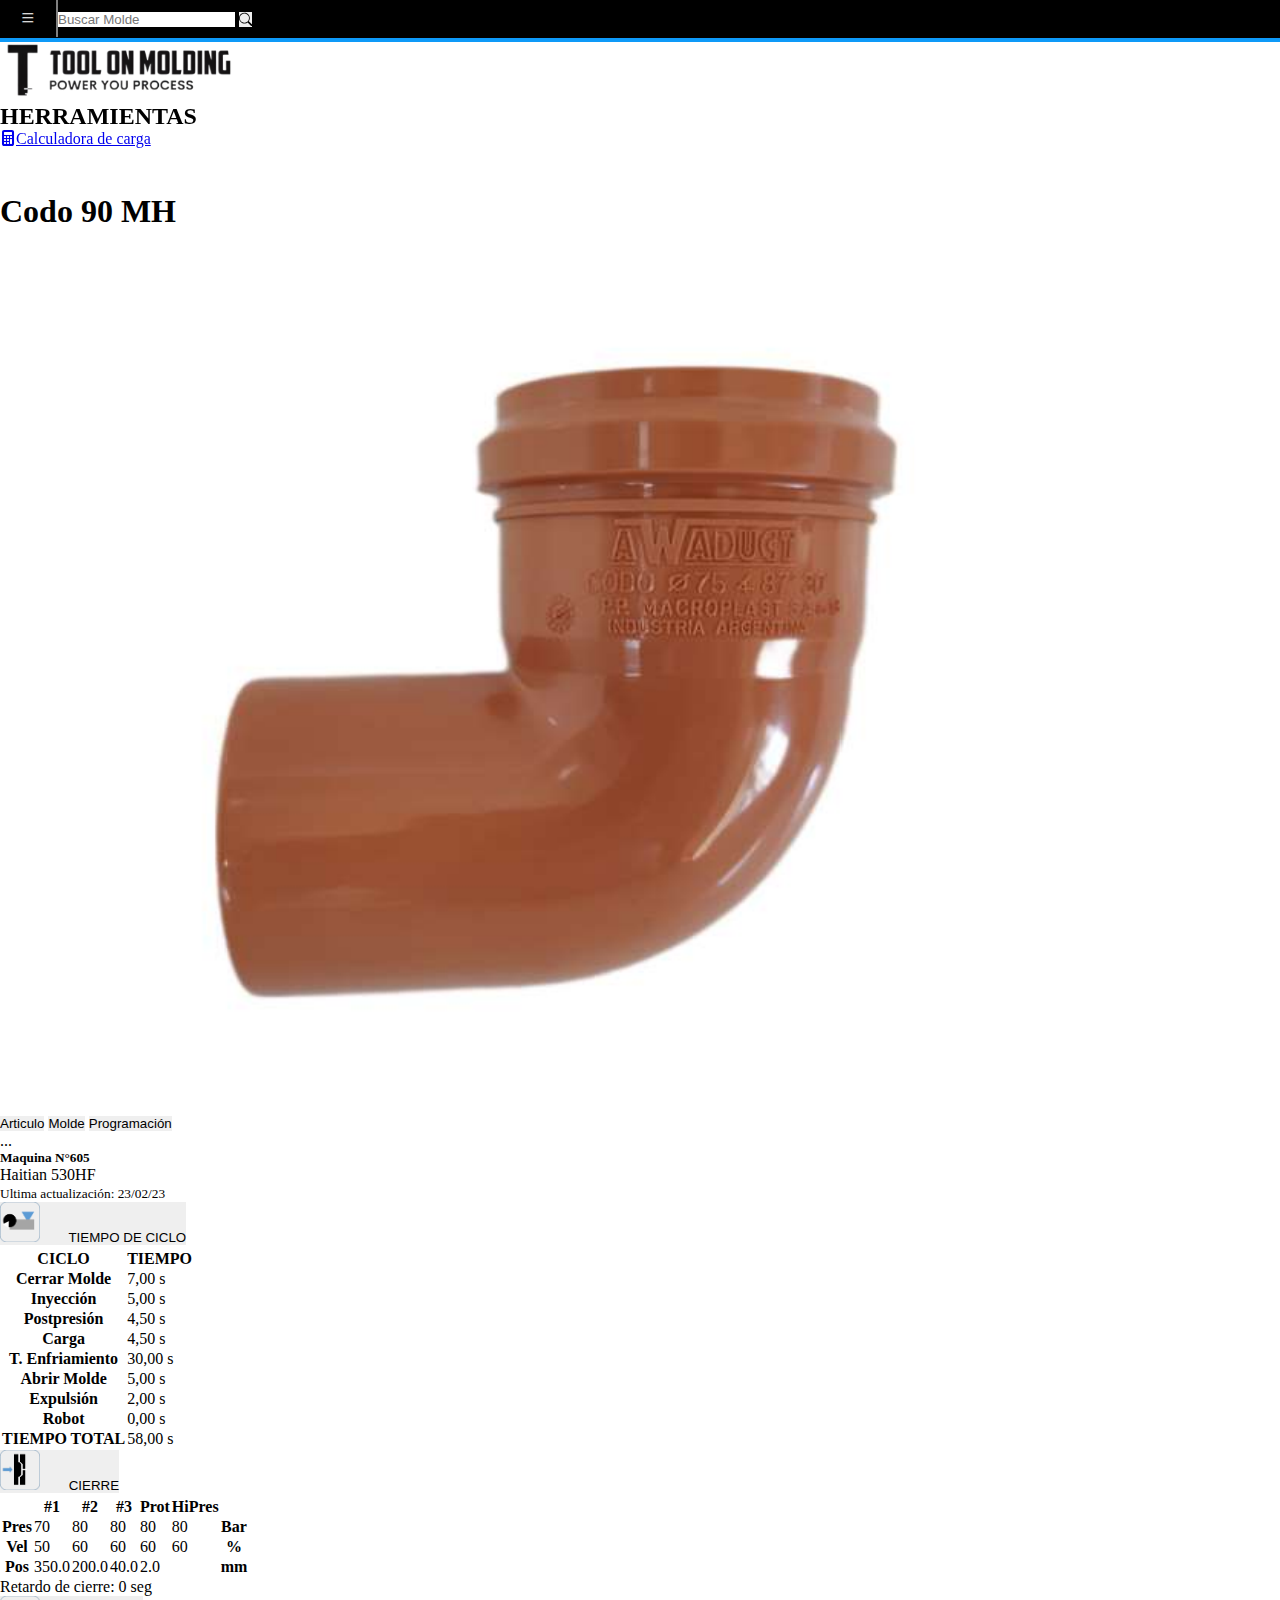
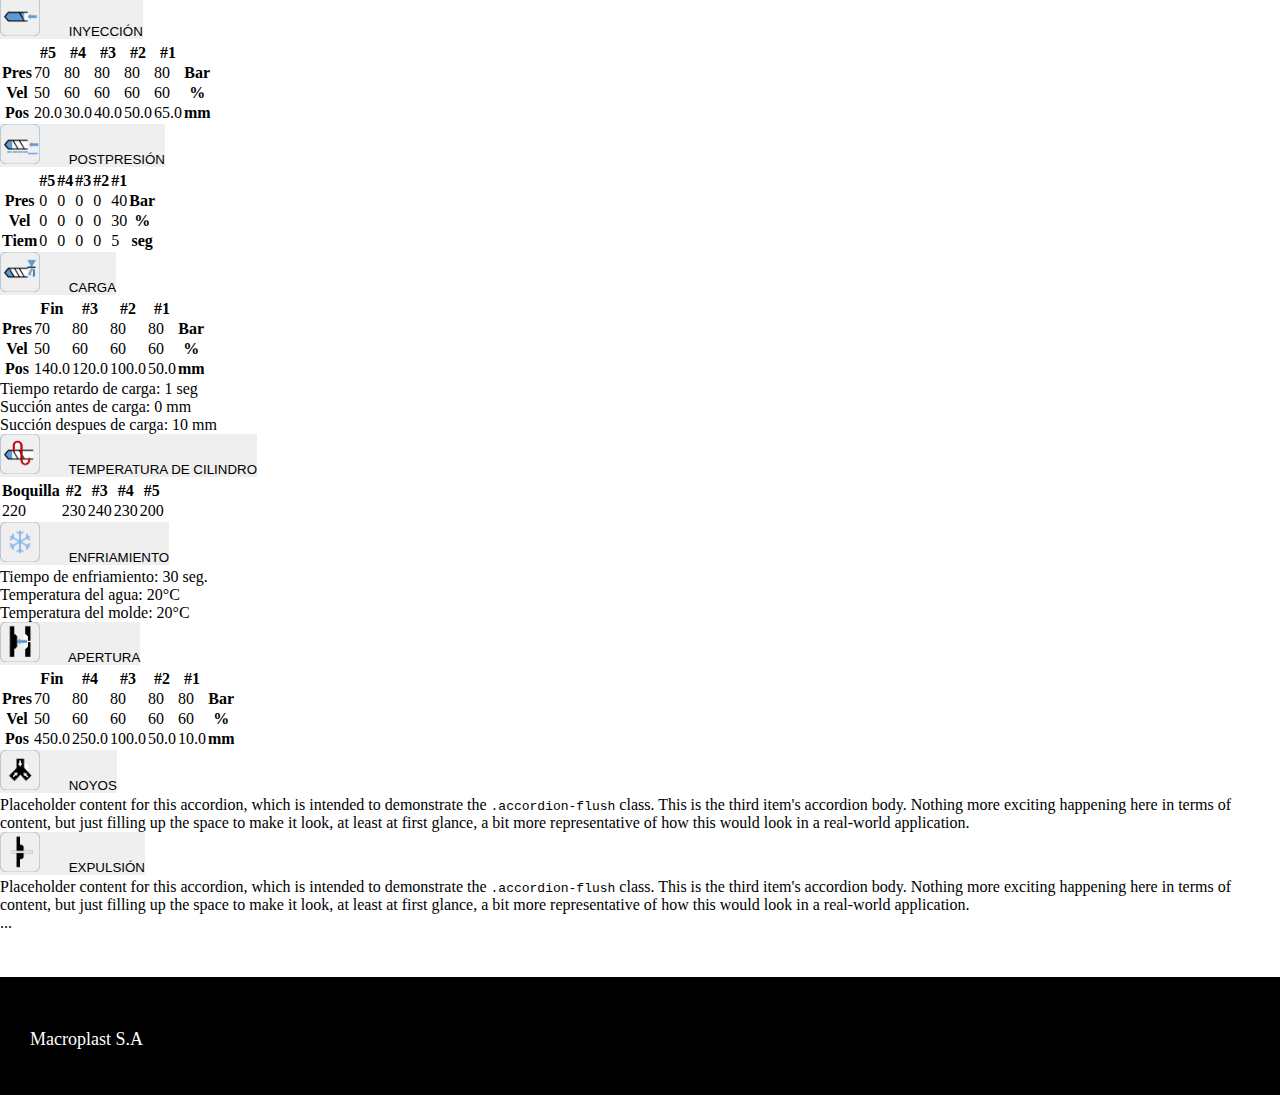
<file: index.html>
<!DOCTYPE html>
<html lang="es">

<head>
    <meta charset="UTF-8">
    <meta http-equiv="X-UA-Compatible" content="IE=edge">
    <meta name="viewport" content="width=device-width, initial-scale=1.0">
    <link href="https://cdn.jsdelivr.net/npm/bootstrap@5.2.0-beta1/dist/css/bootstrap.min.css" rel="stylesheet"
        integrity="sha384-0evHe/X+R7YkIZDRvuzKMRqM+OrBnVFBL6DOitfPri4tjfHxaWutUpFmBp4vmVor" crossorigin="anonymous">
    <link rel="stylesheet" href="https://cdn.jsdelivr.net/npm/bootstrap-icons@1.7.2/font/bootstrap-icons.css">
    <link rel="stylesheet" href="./css/style.css">
    <title>Calculadora de producción</title>
</head>



<body>

    <header class="shadow">
        <nav>
            <div class="navContainer d-flex p-2 justify-content-between ">
                <a href="" data-bs-toggle="offcanvas" data-bs-target="#staticBackdrop" aria-controls="staticBackdrop"><i
                        class="bi bi-list menu"></i></a>

                <form class="d-flex col-10 p-2 justify-content-center" role="search">
                    <input class="form-control me-2" type="search" placeholder="Buscar Molde" aria-label="Search">
                    <button class="btn btn-primary" type="submit"><i class="bi bi-search"></i></button>
                </form>
                <div>

                </div>


            </div>

            <div class="offcanvas offcanvas-start" data-bs-backdrop="static" tabindex="-1" id="staticBackdrop"
                aria-labelledby="staticBackdropLabel">
                <div class="offcanvas-header">
                    <img src="./img/logos/toolOnMoldingNegro.png" width="250px" height="auto" class="m-3" alt="">
                    <button type="button" class="btn-close" data-bs-dismiss="offcanvas" aria-label="Close"></button>
                    
                </div>
                <hr>
                <div class="offcanvas-body bg-black">
                    <h2>HERRAMIENTAS</h2>
                    <div>
                        <a class="menu" href="./pages/calculadoraCarga.html"><i
                                class="bi bi-calculator-fill"></i>Calculadora de carga</a>
                    </div>
                </div>
            </div>

        </nav>

    </header>

    <main class="container p-2">

        <h1 class="d-flex justify-content-center ">Codo 90 MH</h1>
        <img src="./img/producto copy.png" class="img-fluid" alt="...">

        <!-- Tabs -->
        <nav>
            <div class="nav nav-tabs" id="nav-tab" role="tablist">
                <button class="nav-link active" id="nav-home-tab" data-bs-toggle="tab" data-bs-target="#nav-home"
                    type="button" role="tab" aria-controls="nav-home" aria-selected="true">Articulo</button>
                <button class="nav-link" id="nav-profile-tab" data-bs-toggle="tab" data-bs-target="#nav-profile"
                    type="button" role="tab" aria-controls="nav-profile" aria-selected="false">Molde</button>
                <button class="nav-link" id="nav-contact-tab" data-bs-toggle="tab" data-bs-target="#nav-contact"
                    type="button" role="tab" aria-controls="nav-contact" aria-selected="false">Programación</button>

            </div>
        </nav>
        <div class="tab-content" id="nav-tabContent">
            
            <!-- Articulo -->
            <div class="tab-pane fade show active" id="nav-home" role="tabpanel" aria-labelledby="nav-home-tab"
                tabindex="0">
                
                    <!-- <img src="./img/producto copy.png" class="img-fluid bg-gradient" alt="..."> -->
                
            </div>
            
            <!-- Molde -->
            <div class="tab-pane fade" id="nav-profile" role="tabpanel" aria-labelledby="nav-profile-tab" tabindex="0">
                ...
            </div>

            <!-- Programa -->
            <div class="tab-pane fade" id="nav-contact" role="tabpanel" aria-labelledby="nav-contact-tab" tabindex="0">
            
                <div class="card mb-3 shadow ">
                    <!-- <img src="./img/producto.png" class="card-img-top" alt="..."> -->
                    <!-- <video src="./video/VID_20201031_094628315.mp4" controls ></video> -->
                    <div class="card-body  ">
                        <h5 class="card-title ">Maquina N°605</h5>
                        <p class="card-text ">Haitian 530HF</p>
                        <p class="card-text "><small class="text-body-secondary">Ultima actualización: 23/02/23</small>
                        </p>
                    </div>



                    <!-- Acordion -->
                    <section class="shadow">

                        <div class="accordion accordion-flush" id="accordionFlushExample">
                          
                            <!-- Tiempo de ciclo -->
                            <div class="accordion-item">
                                <h2 class="accordion-header">
                                    <button class="accordion-button collapsed" type="button" data-bs-toggle="collapse"
                                        data-bs-target="#flush-collapseOne" aria-expanded="false"
                                        aria-controls="flush-collapseOne"><img src="./img/IconosControladores/T.Ciclo.png" width="40" height="40" class="iconoAcordion" alt="">
                                        TIEMPO DE CICLO
                                    </button>
                                </h2>
                                <div id="flush-collapseOne" class="accordion-collapse collapse"
                                    data-bs-parent="#accordionFlushExample">
                                    <div class="accordion-body">

                                        <div class="table-responsive">
                                            <table class="table align-middle">
                                                <thead class="table-dark">
                                                <tr class="align-center">
                                                    <th scope="col">CICLO</th>
                                                    <th scope="col">TIEMPO</th>
                                                </tr>
                                                </thead>
                                                <tbody>
                                                <tr class="align-center">
                                                    <th scope="row">Cerrar Molde</th>
                                                    <td class="align-center">7,00 s</td>
                                                </tr>
                                                <tr>
                                                    <th scope="row">Inyección</th>
                                                    <td>5,00 s</td>
                                                </tr>
                                                <tr>
                                                    <th scope="row">Postpresión</th>
                                                    <td>4,50 s</td>
                                                </tr>
                                                <tr>
                                                    <th scope="row">Carga</th>
                                                    <td>4,50 s</td>
                                                </tr>
                                                <tr>
                                                    <th scope="row">T. Enfriamiento</th>
                                                    <td>30,00 s</td>
                                                </tr>
                                                <tr>
                                                    <th scope="row">Abrir Molde</th>
                                                    <td>5,00 s</td>
                                                </tr>
                                                <tr>
                                                    <th scope="row">Expulsión</th>
                                                    <td>2,00 s</td>
                                                </tr>
                                                <tr>
                                                    <th scope="row">Robot</th>
                                                    <td>0,00 s</td>
                                                </tr>
                                                <tr>
                                                    <th scope="row" class="table-active">TIEMPO TOTAL</th>
                                                    <td class="table-active">58,00 s</td>
                                                </tr>
                                                
                                                </tbody>
                                            </table>
                                        </div>
                                    </div>
                                </div>
                            </div>
                            <!-- Cierre -->
                            <div class="accordion-item">
                                <h2 class="accordion-header">
                                    <button class="accordion-button collapsed" type="button" data-bs-toggle="collapse"
                                        data-bs-target="#flush-collapseTwo" aria-expanded="false"
                                        aria-controls="flush-collapseTwo"><img src="./img/IconosControladores/Cierre.png" width="40" height="40" class="iconoAcordion" alt="">
                                        CIERRE
                                    </button>
                                </h2>
                                <div id="flush-collapseTwo" class="accordion-collapse collapse"
                                    data-bs-parent="#accordionFlushExample">
                                    <div class="accordion-body">
                                        <div class="table-responsive">

                                            <table class="table table align-middle vertical-align">
                                                <thead class="table-primary">
                                                    <tr class="align-middle text-center">
                                                        <th scope="col"></th>
                                                        <th scope="col" class="text-center">#1</th>
                                                        <th scope="col" class="text-center">#2</th>
                                                        <th scope="col" class="text-center">#3</th>
                                                        <th scope="col" class="text-center">Prot</th>
                                                        <th scope="col" class="text-center">HiPres</th>
                                                        <th scope="col"></th>
                                                    </tr>
                                                </thead>
                                                <tbody>
                                                    <tr class="align-middle">
                                                        <th scope="row">Pres</th>
                                                        <td class="text-center col-2">70</td>
                                                        <td class="text-center col-2">80</td>
                                                        <td class="text-center col-2">80</td>
                                                        <td class="text-center col-2">80</td>
                                                        <td class="text-center col-2">80</td>
                                                        <th scope="row">Bar</th>
                                                    </tr>
                                                    <tr class="align-middle">
                                                        <th scope="row">Vel</th>
                                                        <td class="text-center">50</td>
                                                        <td class="text-center">60</td>
                                                        <td class="text-center">60</td>
                                                        <td class="text-center">60</td>
                                                        <td class="text-center">60</td>
                                                        <th scope="row">%</th>
                                                    </tr>
                                                    <tr class="align-middle">
                                                        <th scope="row">Pos</th>
                                                        <td class="text-center">350.0</td>
                                                        <td class="text-center">200.0</td>
                                                        <td class="text-center">40.0</td>
                                                        <td class="text-center">2.0</td>
                                                        <td class="text-center"></td>
                                                        <th scope="row">mm</th>
                                                    </tr>
                                                    
                                                </tbody>
                                            </table>

                                            <P>Retardo de cierre: 0 seg</P>

                                        </div>
                                    </div>
                                </div>
                            </div>
                            <!-- Inyeccion -->
                            <div class="accordion-item">
                                <h2 class="accordion-header">
                                    <button class="accordion-button collapsed" type="button" data-bs-toggle="collapse"
                                        data-bs-target="#flush-collapseThree" aria-expanded="false"
                                        aria-controls="flush-collapseThree"><img src="./img/IconosControladores/Inyeccion.png" width="40" height="40" class="iconoAcordion" alt="">
                                        INYECCIÓN
                                    </button>
                                </h2>
                                <div id="flush-collapseThree" class="accordion-collapse collapse"
                                    data-bs-parent="#accordionFlushExample">
                                    <div class="accordion-body">

                                        <table class="table table align-middle vertical-align">
                                            <thead class="table-primary">
                                                <tr class="align-middle text-center">
                                                    <th scope="col"></th>
                                                    <th scope="col" class="text-center">#5</th>
                                                    <th scope="col" class="text-center">#4</th>
                                                    <th scope="col" class="text-center">#3</th>
                                                    <th scope="col" class="text-center">#2</th>
                                                    <th scope="col" class="text-center">#1</th>
                                                    <th scope="col"></th>
                                                </tr>
                                            </thead>
                                            <tbody>
                                                <tr class="align-middle">
                                                    <th scope="row">Pres</th>
                                                    <td class="text-center col-2">70</td>
                                                    <td class="text-center col-2">80</td>
                                                    <td class="text-center col-2">80</td>
                                                    <td class="text-center col-2">80</td>
                                                    <td class="text-center col-2">80</td>
                                                    <th scope="row">Bar</th>
                                                </tr>
                                                <tr class="align-middle">
                                                    <th scope="row">Vel</th>
                                                    <td class="text-center">50</td>
                                                    <td class="text-center">60</td>
                                                    <td class="text-center">60</td>
                                                    <td class="text-center">60</td>
                                                    <td class="text-center">60</td>
                                                    <th scope="row">%</th>
                                                </tr>
                                                <tr class="align-middle">
                                                    <th scope="row">Pos</th>
                                                    <td class="text-center">20.0</td>
                                                    <td class="text-center">30.0</td>
                                                    <td class="text-center">40.0</td>
                                                    <td class="text-center">50.0</td>
                                                    <td class="text-center">65.0</td>
                                                    <th scope="row">mm</th>
                                                </tr>
                                                
                                            </tbody>
                                        </table>

                                    </div>
                                </div>
                            </div>
                            <!-- Postpresion -->
                            <div class="accordion-item">
                                <h2 class="accordion-header">
                                    <button class="accordion-button collapsed" type="button" data-bs-toggle="collapse"
                                        data-bs-target="#flush-collapseFour" aria-expanded="false"
                                        aria-controls="flush-collapseFour"><img src="./img/IconosControladores/Postpresion.png" width="40" height="40" class="iconoAcordion" alt="">
                                        POSTPRESIÓN
                                    </button>
                                </h2>
                                <div id="flush-collapseFour" class="accordion-collapse collapse"
                                    data-bs-parent="#accordionFlushExample">
                                    <div class="accordion-body">

                                        <table class="table table align-middle vertical-align">
                                            <thead class="table-primary">
                                                <tr class="align-middle text-center">
                                                    <th scope="col"></th>
                                                    <th scope="col" class="text-center">#5</th>
                                                    <th scope="col" class="text-center">#4</th>
                                                    <th scope="col" class="text-center">#3</th>
                                                    <th scope="col" class="text-center">#2</th>
                                                    <th scope="col" class="text-center">#1</th>
                                                    <th scope="col"></th>
                                                </tr>
                                            </thead>
                                            <tbody>
                                                <tr class="align-middle">
                                                    <th scope="row">Pres</th>
                                                    <td class="text-center col-2">0</td>
                                                    <td class="text-center col-2">0</td>
                                                    <td class="text-center col-2">0</td>
                                                    <td class="text-center col-2">0</td>
                                                    <td class="text-center col-2">40</td>
                                                    <th scope="row">Bar</th>
                                                </tr>
                                                <tr class="align-middle">
                                                    <th scope="row">Vel</th>
                                                    <td class="text-center">0</td>
                                                    <td class="text-center">0</td>
                                                    <td class="text-center">0</td>
                                                    <td class="text-center">0</td>
                                                    <td class="text-center">30</td>
                                                    <th scope="row">%</th>
                                                </tr>
                                                <tr class="align-middle">
                                                    <th scope="row">Tiem</th>
                                                    <td class="text-center">0</td>
                                                    <td class="text-center">0</td>
                                                    <td class="text-center">0</td>
                                                    <td class="text-center">0</td>
                                                    <td class="text-center">5</td>
                                                    <th scope="row">seg</th>
                                                </tr>
                                                
                                            </tbody>
                                        </table>

                                    </div>
                                </div>
                            </div>
                            <!-- Carga -->
                            <div class="accordion-item">
                                <h2 class="accordion-header">
                                    <button class="accordion-button collapsed" type="button" data-bs-toggle="collapse"
                                        data-bs-target="#flush-collapseFive" aria-expanded="false"
                                        aria-controls="flush-collapseFive"><img src="./img/IconosControladores/Carga.png" width="40" height="40" class="iconoAcordion" alt="">
                                        CARGA
                                    </button>
                                </h2>
                                <div id="flush-collapseFive" class="accordion-collapse collapse"
                                    data-bs-parent="#accordionFlushExample">
                                    <div class="accordion-body">
                                        <div class="table-responsive">

                                            <table class="table table align-middle vertical-align">
                                                <thead class="table-primary">
                                                    <tr class="align-middle text-center">
                                                        <th scope="col"></th>
                                                        <th scope="col" class="text-center">Fin</th>
                                                        <th scope="col" class="text-center">#3</th>
                                                        <th scope="col" class="text-center">#2</th>
                                                        <th scope="col" class="text-center">#1</th>
                                                        <th scope="col"></th>
                                                    </tr>
                                                </thead>
                                                <tbody>
                                                    <tr class="align-middle">
                                                        <th scope="row">Pres</th>
                                                        <td class="text-center col-2">70</td>
                                                        <td class="text-center col-2">80</td>
                                                        <td class="text-center col-2">80</td>
                                                        <td class="text-center col-2">80</td>
                                                        
                                                        <th scope="row">Bar</th>
                                                    </tr>
                                                    <tr class="align-middle">
                                                        <th scope="row">Vel</th>
                                                        <td class="text-center">50</td>
                                                        <td class="text-center">60</td>
                                                        <td class="text-center">60</td>
                                                        <td class="text-center">60</td>
                                                        
                                                        <th scope="row">%</th>
                                                    </tr>
                                                    <tr class="align-middle">
                                                        <th scope="row">Pos</th>
                                                        <td class="text-center">140.0</td>
                                                        <td class="text-center">120.0</td>
                                                        <td class="text-center">100.0</td>
                                                        <td class="text-center">50.0</td>
                                                        
                                                        <th scope="row">mm</th>
                                                    </tr>
                                                    
                                                </tbody>
                                            </table>

                                            <p>Tiempo retardo de carga: 1 seg</p>
                                            <p>Succión antes de carga: 0 mm</p>
                                            <p>Succión despues de carga: 10 mm</p>
                                        </div>

                                    </div>
                                </div>
                            </div>
                            <!-- Temperatura de cilindro-->
                            <div class="accordion-item">
                                <h2 class="accordion-header">
                                    <button class="accordion-button collapsed" type="button" data-bs-toggle="collapse"
                                        data-bs-target="#flush-collapseSix" aria-expanded="false"
                                        aria-controls="flush-collapseSix"><img src="./img/IconosControladores/Calefaccion.png" width="40" height="40" class="iconoAcordion" alt="">
                                        TEMPERATURA DE CILINDRO
                                    </button>
                                </h2>
                                <div id="flush-collapseSix" class="accordion-collapse collapse"
                                    data-bs-parent="#accordionFlushExample">
                                    <div class="accordion-body">

                                        <table class="table table align-middle vertical-align">
                                            <thead class="table-danger">
                                                <tr class="align-middle text-center">
                                                    <th scope="col" class="text-center">Boquilla</th>
                                                    <th scope="col" class="text-center">#2</th>
                                                    <th scope="col" class="text-center">#3</th>
                                                    <th scope="col" class="text-center">#4</th>
                                                    <th scope="col" class="text-center">#5</th> 
                                                </tr>
                                            </thead>
                                            <tbody>
                                                <tr class="align-middle">
                                                    <td class="text-center col-2">220</td>
                                                    <td class="text-center col-2">230</td>
                                                    <td class="text-center col-2">240</td>
                                                    <td class="text-center col-2">230</td>
                                                    <td class="text-center col-2">200</td>
                                            </tbody>
                                        </table>
                                    </div>

                                </div>
                            </div>
                            <!-- Enfriamiento -->
                            <div class="accordion-item">
                                <h2 class="accordion-header">
                                    <button class="accordion-button collapsed" type="button" data-bs-toggle="collapse"
                                        data-bs-target="#flush-collapseSeven" aria-expanded="false"
                                        aria-controls="flush-collapseSeven"><img src="./img/IconosControladores/Enfriamiento.png" width="40" height="40" class="iconoAcordion" alt="">
                                        ENFRIAMIENTO
                                    </button>
                                </h2>
                                <div id="flush-collapseSeven" class="accordion-collapse collapse"
                                    data-bs-parent="#accordionFlushExample">
                                    <div class="accordion-body">
                                        <p>Tiempo de enfriamiento: 30 seg.</p>
                                        <P>Temperatura del agua: 20°C</P>
                                        <p>Temperatura del molde: 20°C</p>

                                    </div>
                                </div>
                            </div>

                            <!-- Apertura -->
                            <div class="accordion-item">
                                <h2 class="accordion-header">
                                    <button class="accordion-button collapsed" type="button" data-bs-toggle="collapse"
                                        data-bs-target="#flush-collapseEight" aria-expanded="false"
                                        aria-controls="flush-collapseEight"><img src="./img/IconosControladores/Apertura.png" width="40" height="40" class="iconoAcordion" alt="">
                                        APERTURA
                                    </button>
                                </h2>
                                <div id="flush-collapseEight" class="accordion-collapse collapse"
                                    data-bs-parent="#accordionFlushExample">
                                    <div class="accordion-body">

                                        <table class="table table align-middle vertical-align">
                                            <thead class="table-primary">
                                                <tr class="align-middle text-center">
                                                    <th scope="col"></th>
                                                    <th scope="col" class="text-center">Fin</th>
                                                    <th scope="col" class="text-center">#4</th>
                                                    <th scope="col" class="text-center">#3</th>
                                                    <th scope="col" class="text-center">#2</th>
                                                    <th scope="col" class="text-center">#1</th>
                                                    <th scope="col"></th>
                                                </tr>
                                            </thead>
                                            <tbody>
                                                <tr class="align-middle">
                                                    <th scope="row">Pres</th>
                                                    <td class="text-center col-2">70</td>
                                                    <td class="text-center col-2">80</td>
                                                    <td class="text-center col-2">80</td>
                                                    <td class="text-center col-2">80</td>
                                                    <td class="text-center col-2">80</td>
                                                    <th scope="row">Bar</th>
                                                </tr>
                                                <tr class="align-middle">
                                                    <th scope="row">Vel</th>
                                                    <td class="text-center">50</td>
                                                    <td class="text-center">60</td>
                                                    <td class="text-center">60</td>
                                                    <td class="text-center">60</td>
                                                    <td class="text-center">60</td>
                                                    <th scope="row">%</th>
                                                </tr>
                                                <tr class="align-middle">
                                                    <th scope="row">Pos</th>
                                                    <td class="text-center">450.0</td>
                                                    <td class="text-center">250.0</td>
                                                    <td class="text-center">100.0</td>
                                                    <td class="text-center">50.0</td>
                                                    <td class="text-center">10.0</td>
                                                    <th scope="row">mm</th>
                                                </tr>
                                                
                                            </tbody>
                                        </table>

                                    </div>
                                </div>
                            </div>
                            <!-- Noyos -->              
                            <div class="accordion-item">
                                <h2 class="accordion-header">
                                    <button class="accordion-button collapsed" type="button" data-bs-toggle="collapse"
                                        data-bs-target="#flush-collapseNine" aria-expanded="false"
                                        aria-controls="flush-collapseNine"><img src="./img/IconosControladores/Noyos.png" width="40" height="40" class="iconoAcordion" alt="">
                                        NOYOS
                                    </button>
                                </h2>
                                <div id="flush-collapseNine" class="accordion-collapse collapse"
                                    data-bs-parent="#accordionFlushExample">
                                    <div class="accordion-body">Placeholder content for this accordion, which is
                                        intended to demonstrate the <code>.accordion-flush</code> class. This is the
                                        third item's accordion body. Nothing more exciting happening here in terms of
                                        content, but just filling up the space to make it look, at least at first
                                        glance, a bit more representative of how this would look in a real-world
                                        application.</div>
                                </div>
                            </div>
                            <!-- Expulsión -->
                            <div class="accordion-item">
                                <h2 class="accordion-header">
                                    <button class="accordion-button collapsed" type="button" data-bs-toggle="collapse"
                                        data-bs-target="#flush-collapseTen" aria-expanded="false"
                                        aria-controls="flush-collapseTen"><img src="./img/IconosControladores/Expulsion.png" width="40" height="40" class="iconoAcordion" alt="">
                                        EXPULSIÓN
                                    </button>
                                </h2>
                                <div id="flush-collapseTen" class="accordion-collapse collapse"
                                    data-bs-parent="#accordionFlushExample">
                                    <div class="accordion-body">Placeholder content for this accordion, which is
                                        intended to demonstrate the <code>.accordion-flush</code> class. This is the
                                        third item's accordion body. Nothing more exciting happening here in terms of
                                        content, but just filling up the space to make it look, at least at first
                                        glance, a bit more representative of how this would look in a real-world
                                        application.</div>
                                </div>
                            </div>

                        </div>
                    </section>

                </div>
                <div class="tab-pane fade" id="nav-disabled" role="tabpanel" aria-labelledby="nav-disabled-tab"
                    tabindex="0">...</div>
            </div>


    </main>

    <footer>
        <H3>Tool on Molding</H3>
        <p>Macroplast S.A</p>
    </footer>


    <script src="https://cdn.jsdelivr.net/npm/@popperjs/core@2.11.5/dist/umd/popper.min.js"
        integrity="sha384-Xe+8cL9oJa6tN/veChSP7q+mnSPaj5Bcu9mPX5F5xIGE0DVittaqT5lorf0EI7Vk" crossorigin="anonymous">
    </script>
    <script src="https://cdn.jsdelivr.net/npm/bootstrap@5.2.0-beta1/dist/js/bootstrap.min.js"
        integrity="sha384-kjU+l4N0Yf4ZOJErLsIcvOU2qSb74wXpOhqTvwVx3OElZRweTnQ6d31fXEoRD1Jy" crossorigin="anonymous">
    </script>
    <script src="./js/app.js"></script>
</body>

</html>
</file>
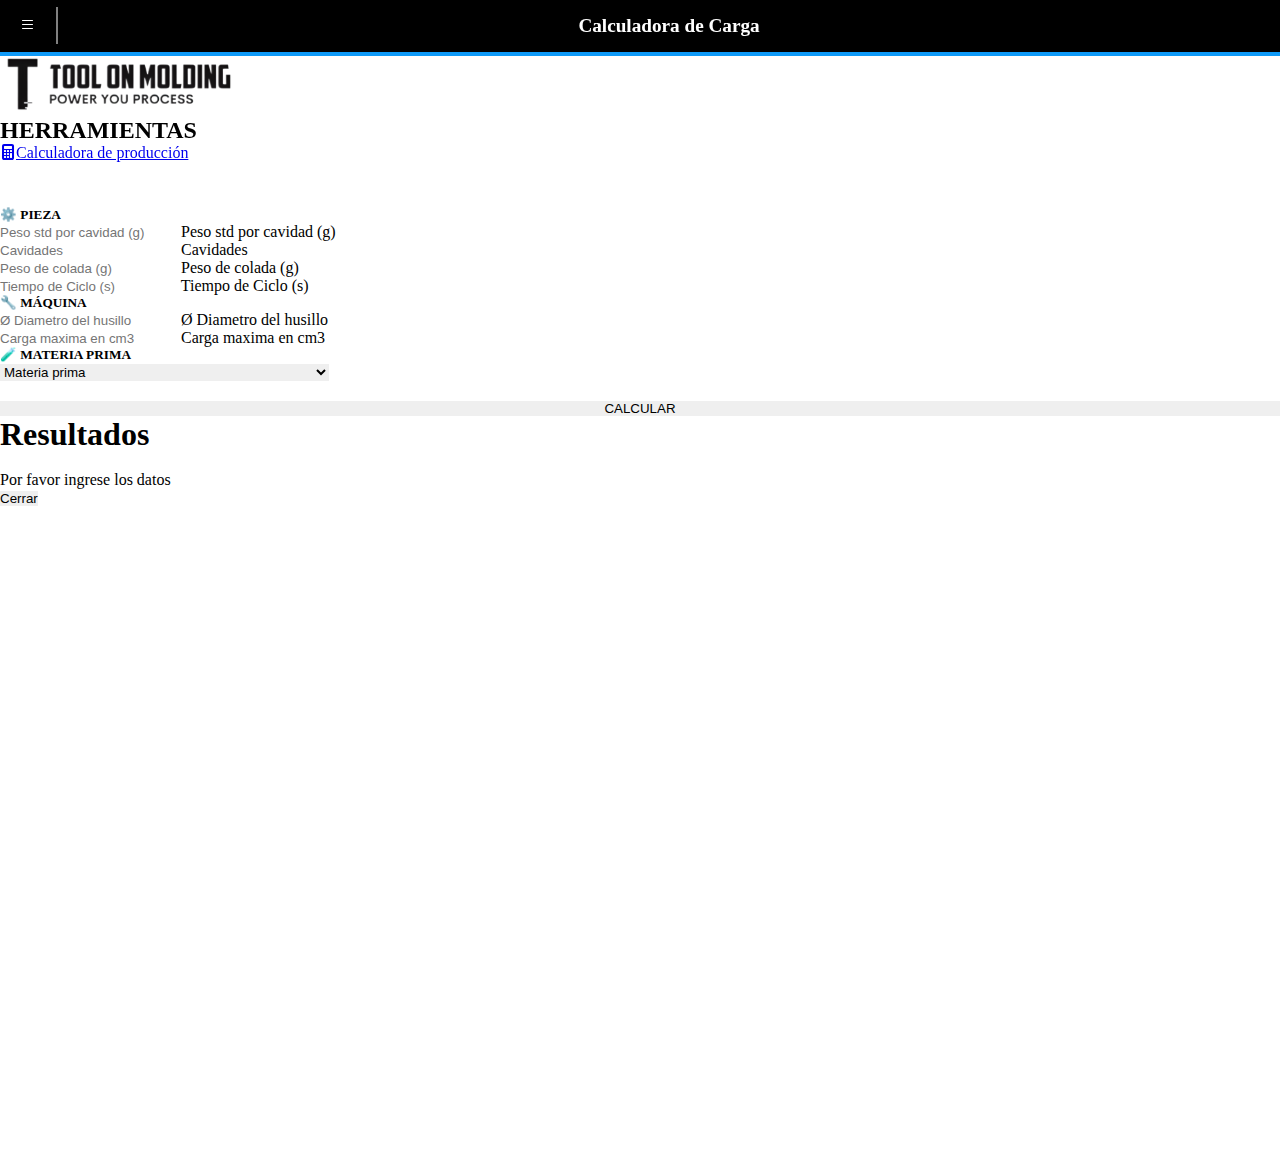
<file: pages/calculadoraCarga.html>
<!DOCTYPE html>
<html lang="es">

    <head>
        <meta charset="UTF-8">
        <meta http-equiv="X-UA-Compatible" content="IE=edge">
        <meta name="viewport" content="width=device-width, initial-scale=1.0">
        <link href="https://cdn.jsdelivr.net/npm/bootstrap@5.2.0-beta1/dist/css/bootstrap.min.css" rel="stylesheet"
            integrity="sha384-0evHe/X+R7YkIZDRvuzKMRqM+OrBnVFBL6DOitfPri4tjfHxaWutUpFmBp4vmVor" crossorigin="anonymous">
        <link rel="stylesheet" href="https://cdn.jsdelivr.net/npm/bootstrap-icons@1.7.2/font/bootstrap-icons.css">
        <link rel="stylesheet" href="../css/style.css">
        <title>Calculadora de producción</title>
    </head>

<body>
    <header class="shadow">
        <nav>
            <div class="navContainer">
                <a href="" data-bs-toggle="offcanvas" data-bs-target="#staticBackdrop" aria-controls="staticBackdrop"><i
                        class="bi bi-list"></i></a>
                <h1>Calculadora de Carga</h1>
            </div>

            <div class="offcanvas offcanvas-start" data-bs-backdrop="static" tabindex="-1" id="staticBackdrop"
                aria-labelledby="staticBackdropLabel">
                <div class="offcanvas-header">
                    <img src="../img/logos/toolOnMoldingNegro.png" width="250px" height="auto" class="m-3" alt="">
                    <button type="button" class="btn-close" data-bs-dismiss="offcanvas" aria-label="Close"></button>  
                </div>
                <hr>
                <div class="offcanvas-body bg-black">
                    <h2>HERRAMIENTAS</h2>
                    <div>
                        <a class="menu" href="../index.html"><i class="bi bi-calculator-fill"></i>Calculadora de producción</a>
                    </div>
                </div>
            </div>

        </nav>

    </header>

    <main>

      
        <section id="entradaDeDatos" class="container">

            <form action="" id="formulario" class="row  justify-content-center ">

                <div class="col-11">

                    <div>
                        <h5>⚙️ PIEZA</h5>
                        <div class="form-floating mb-3 ">
                            <input type="number" class="form-control pesoCavidad " id="floatingInput"
                                placeholder="Peso std por cavidad (g)" required>
                            <label for="floatingInput">Peso std por cavidad (g)</label>
                        </div>

                        <div class="form-floating mb-3  ">
                            <input type="number" class="form-control cavidades" id="floatingInput"
                                placeholder="Cavidades" required>
                            <label for="floatingInput">Cavidades</label>
                        </div>

                        <div class="form-floating mb-3">
                            <input type="number" class="form-control pesoColada" id="floatingInput"
                                placeholder="Peso de colada (g)" required>
                            <label for="floatingInput">Peso de colada (g)</label>
                        </div>

                        <div class="form-floating mb-3">
                            <input type="number" class="form-control ciclo" id="floatingInput"
                                placeholder="Tiempo de Ciclo (s)" required>
                            <label for="floatingInput">Tiempo de Ciclo (s)</label>
                        </div>
                        <h5>🔧 MÁQUINA</h5>
                        <div class="form-floating mb-3">
                            <input type="number" class="form-control diametroHusillo" id="floatingInput"
                                placeholder="Ø Diametro del husillo" required>
                            <label for="floatingInput">Ø Diametro del husillo</label>
                        </div>

                        <div class="form-floating mb-3">
                            <input type="number" class="form-control cargaMaxCm3" id="floatingInput"
                                placeholder="Carga maxima en cm3" required>
                            <label for="floatingInput">Carga maxima en cm3</label>
                        </div>

                        <div class="row">

                            <div class="">

                               
                                <h5>🧪 MATERIA PRIMA</h5>
                                <select class="form-select form-select seleccionarMp"
                                    aria-label=".form-select-sm example" required>
                                    <option value="">Materia prima</option>
                                    <option value="0.92">LDPE - Polietileno de baja densidad</option>
                                    <option value="0.95">HDPE - Polietileno de alta densidad</option>
                                    <option value="0.90">PP - Polipropileno</option>
                                    <option value="1.38">PVC - Cloruro de polivinilo</option>
                                    <option value="1.05">PS - Poliestireno</option>
                                    <option value="1.05">HIPS - Poliestireno de alto impacto</option>
                                    <option value="1.08">SAN - Copolímero de estireno-acrilonitrilo</option>
                                    <option value="1.05">ABS - Copolímero de acrilonitrilo-butadieno-estireno</option>
                                    <option value="1.07">ASA - Copolímero de acrilonitrilo-estireno-acrilato</option>
                                    <option value="1.18">PMMA - Polimetilmetacrilato</option>
                                    <option value="1.13">PA 6 - Poliamida-6 (nylon-6)</option>
                                    <option value="1.13">PA 6.6 - Poliamida-6.6 (nylon-6.6)</option>
                                    <option value="1.04">PA 11 - Poliamida-11 (nylon-11)</option>
                                    <option value="1.02">PA 12 - Poliamida-12 (nylon-12)</option>
                                    <option value="1.22">PC - Policarbonato</option>
                                    <option value="1.37">PET - Tereftalato de polietileno</option>
                                    <option value="1.29">PBTP - Tereftalato de polibutileno</option>
                                    <option value="1.06">PPE/PS - Polifenilenéter + poliestireno</option>
                                    <option value="1.24">PSU - Polisulfona</option>
                                    <option value="1.34">PPS - Sulfuro de polifenileno</option>
                                    <option value="1.43">PI - Poliimida</option>
                                    <option value="1.42">POM - Polioximetileno</option>
                                </select>
                                <div>
                                    <div class="col-12">
                                        <button type="submit" id="botonCalcular" class="btn btn-primary" data-bs-toggle="modal" data-bs-target="#exampleModal">
                                            CALCULAR
                                          </button>
                                    </div>
                                </div>

                            </div>
            </form>

            <!-- Button trigger modal -->

  
  <!-- Modal -->
  <div class="modal fade" id="exampleModal" tabindex="-1" aria-labelledby="exampleModalLabel" aria-hidden="true">
    <div class="modal-dialog modal-dialog-centered">
      <div class="modal-content">
        <div class="modal-header">
          <h1 class="modal-title fs-5" id="exampleModalLabel">Resultados</h1>
          <button type="button" class="btn-close" data-bs-dismiss="modal" aria-label="Close"></button>
        </div>
        <div class="modal-body">
            <section id="resultado" class="container">
                <div class="row contenedorResultado justify-content-center">
                    <div id="contenedorResultado" class="col-11">
                        <!-- ACA SE EJECUTA EL innerHTML -->
                        <p>Por favor ingrese los datos</p>
                    </div>
                </div>
            </section>
    
        </div>
        <div class="modal-footer">
          <button type="button" class="btn btn-primary" data-bs-dismiss="modal">Cerrar</button>
        </div>
      </div>
    </div>
  </div>

        </section>



    </main>


    <script src="https://cdn.jsdelivr.net/npm/@popperjs/core@2.11.5/dist/umd/popper.min.js"
        integrity="sha384-Xe+8cL9oJa6tN/veChSP7q+mnSPaj5Bcu9mPX5F5xIGE0DVittaqT5lorf0EI7Vk" crossorigin="anonymous">
    </script>
    <script src="https://cdn.jsdelivr.net/npm/bootstrap@5.2.0-beta1/dist/js/bootstrap.min.js"
        integrity="sha384-kjU+l4N0Yf4ZOJErLsIcvOU2qSb74wXpOhqTvwVx3OElZRweTnQ6d31fXEoRD1Jy" crossorigin="anonymous">
    </script>
    <script src="../js/calculadoraCarga.js"></script>

</body>

</html>
</file>
<file: css/style.css>
/* Reset css */

* {
    margin: 0;
    padding: 0;
    border: 0;
    box-sizing: border-box;
  }


body{
    background-color: rgb(255, 255, 255);
}

header{
    position: sticky;
    top: 0px;
    z-index: 100;
}


.navContainer {
    background-color: black;
    color: white;
    display: flex;
    justify-content: flex-start;
    align-items: center;
    width: 100%;
    padding: 10px 0px 10px 0px;
    border-bottom: 4px solid rgb(14, 154, 248);
}

.navContainer a i{
    color: white;
    padding: 10px 20px 10px 20px;
    width: 10px;
    height: 10px;
    border-right: 2px solid gray;
}

.navContainer h1 {
    font-size: 1.2rem;
    display: flex;
    justify-content: center;
    align-items: center;
    width: 100%;
    margin: 5px;
}

main {
    min-height: 100vh;
    margin: 5vh 0vh 5vh 0vh;
}

img.iconoAcordion {
    margin: 0px 25px 0px 0px;
}

#botonCalcular {
    display: flex;
    justify-content: center;
    align-items: center;
    margin: 20px 0px 0px 0px;
    width: 100%;
}

/* Footer */

footer {
    background-color: black;
    padding: 30px;
    display: flex;
    justify-content: start;
    flex-direction: column;
}

footer p {
    color: white;
    font-size: 18px;
    padding-bottom: 15px;
}

footer ul {
    display: flex;
    gap: 1rem;
}

footer li a i {
    color: grey;
    font-size: 2rem;
    cursor: pointer;
}

footer li a i:hover {
    color: #fff;
}







/* tablas */
</file>
